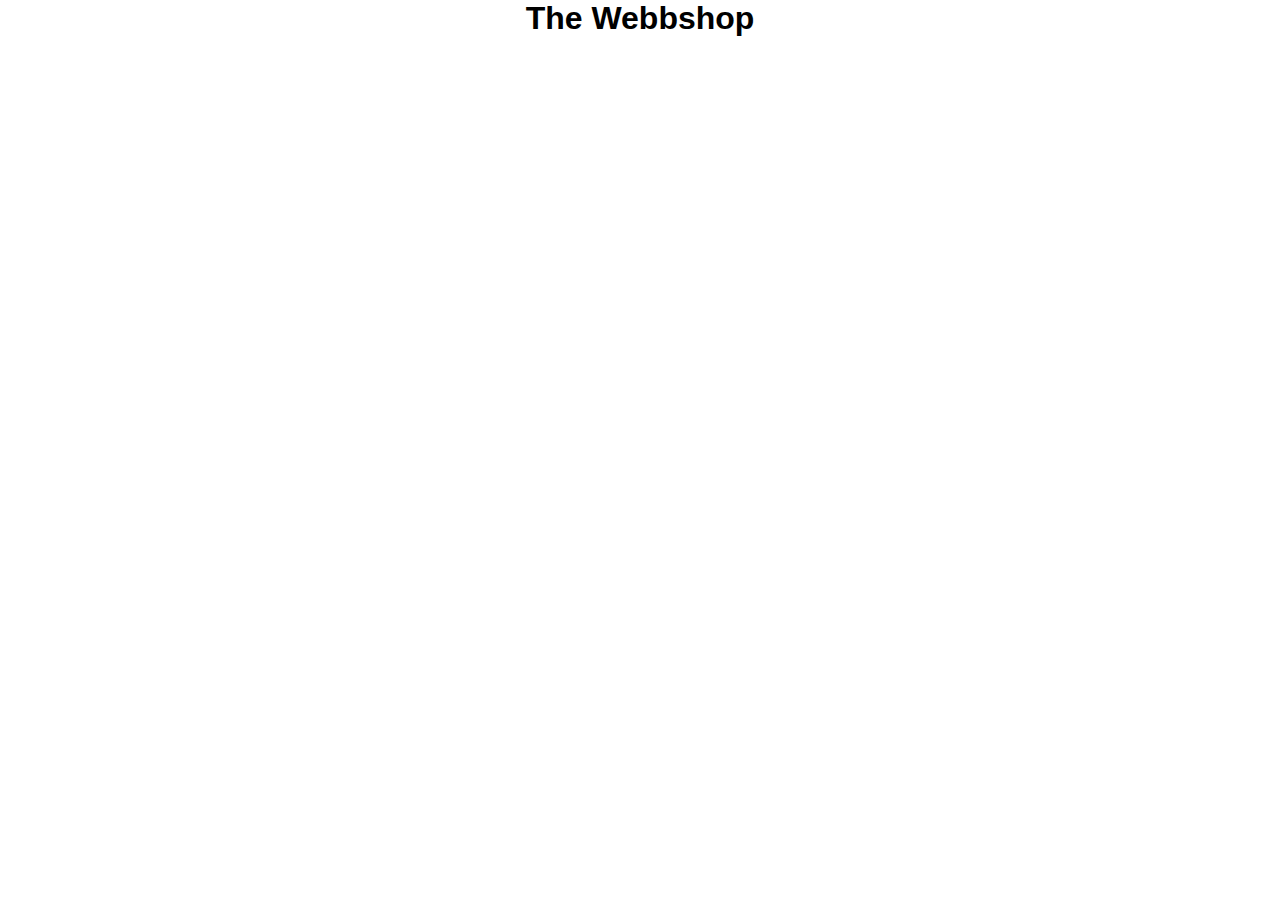
<file: index.html>
<!DOCTYPE html>
<html lang="en">
  <head>
    <meta charset="UTF-8" />
    <meta http-equiv="X-UA-Compatible" content="IE=edge" />
    <meta name="viewport" content="width=device-width, initial-scale=1.0" />
    <link rel="stylesheet" href="style.css" />
    <title>Webbshop Demo</title>
  </head>
  <body>
    <h1>The Webbshop</h1>
    <br /><br /><br /><br />
    <section id="pro"></section>

    <script src="app.js"></script>
  </body>
</html>
</file>
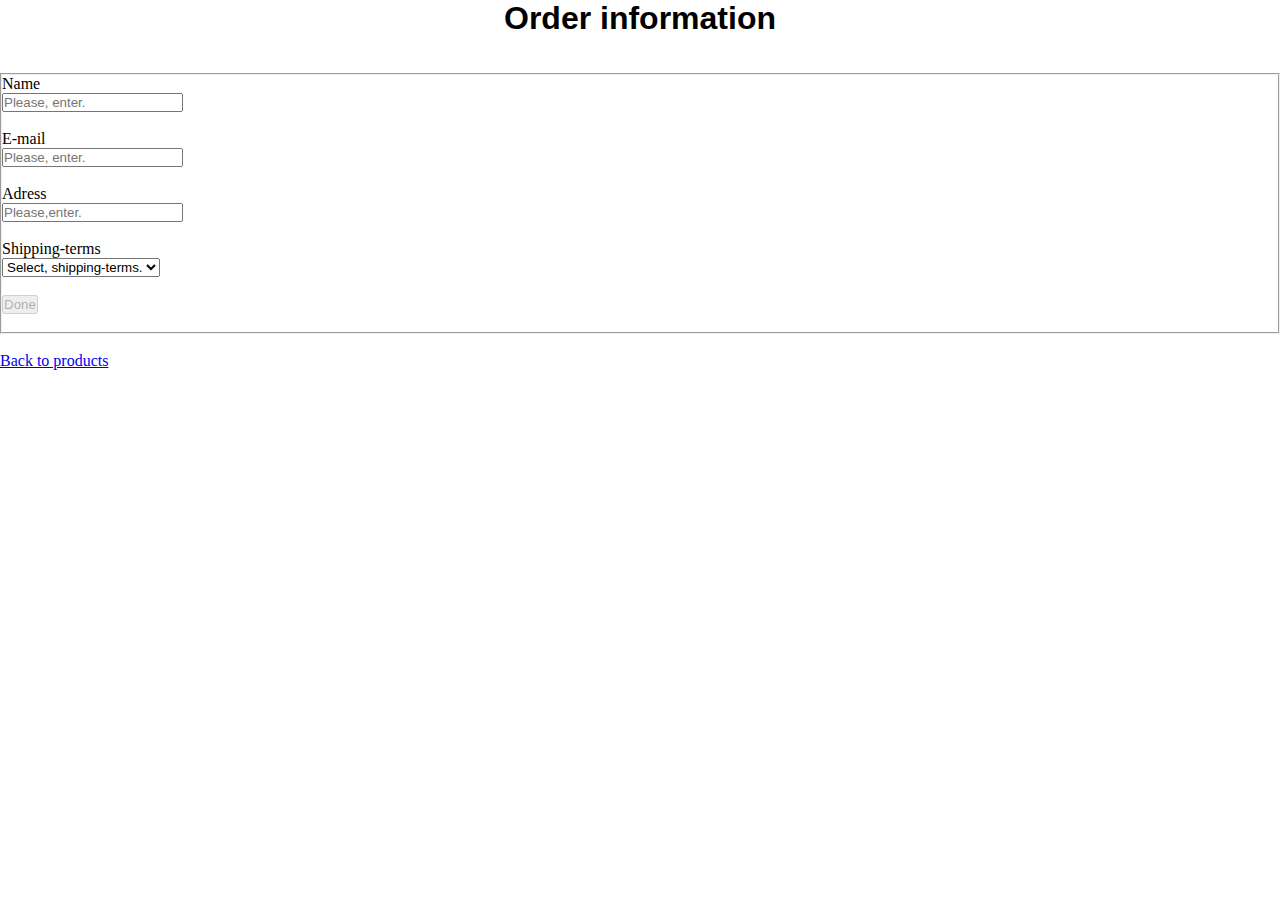
<file: form.html>
<!DOCTYPE html>
<html lang="en">
  <head>
    <meta charset="UTF-8" />
    <meta http-equiv="X-UA-Compatible" content="IE=edge" />
    <meta name="viewport" content="width=device-width, initial-scale=1.0" />
    <link rel="stylesheet" href="style.css" />
    <title>Document</title>
  </head>
  <body>
    <h1>Order information</h1>
    <br /><br />
    <form id="form">
      <fieldset>
        <label for="name"> Name</label>
        <br />
        <input
          type="text"
          name="name"
          id="username"
          placeholder="Please, enter."
          required
        />
        <br /><br />
        <label for="email">E-mail</label>
        <br />
        <input
          type="email"
          name="email"
          id="email"
          placeholder="Please, enter."
          required
        />
        <br /><br />
        <label for="adress">Adress</label>
        <br />
        <input
          type="text"
          name="adress"
          id="adress"
          placeholder="Please,enter."
          required
        />
        <br /><br />
        <label for="shipping-terms">Shipping-terms</label>
        <br />
        <select name="shipping-terms" id="shipping" required>
          <option value="">Select, shipping-terms.</option>
          <option value="Postnord">Postnord</option>
          <option value="Bring">Bring</option>
          <option value="DHL">DHL</option>
          <option value="Budbee">Budbee</option>
        </select>
        <br /><br />
        <input
          id="send"
          type="submit"
          value="Done"
          disabled
          onclick="postOrder()"
        />
        <br /><br />
      </fieldset>
    </form>
    <br />
    <a href="index.html">Back to products</a>

    <script src="app.js"></script>
  </body>
</html>
</file>
<file: style.css>
* {
  margin: 0;
  padding: 0;
}

h1 {
  text-align: center;
  font-family: sans-serif;
}

p {
  color: navy;
}
</file>
